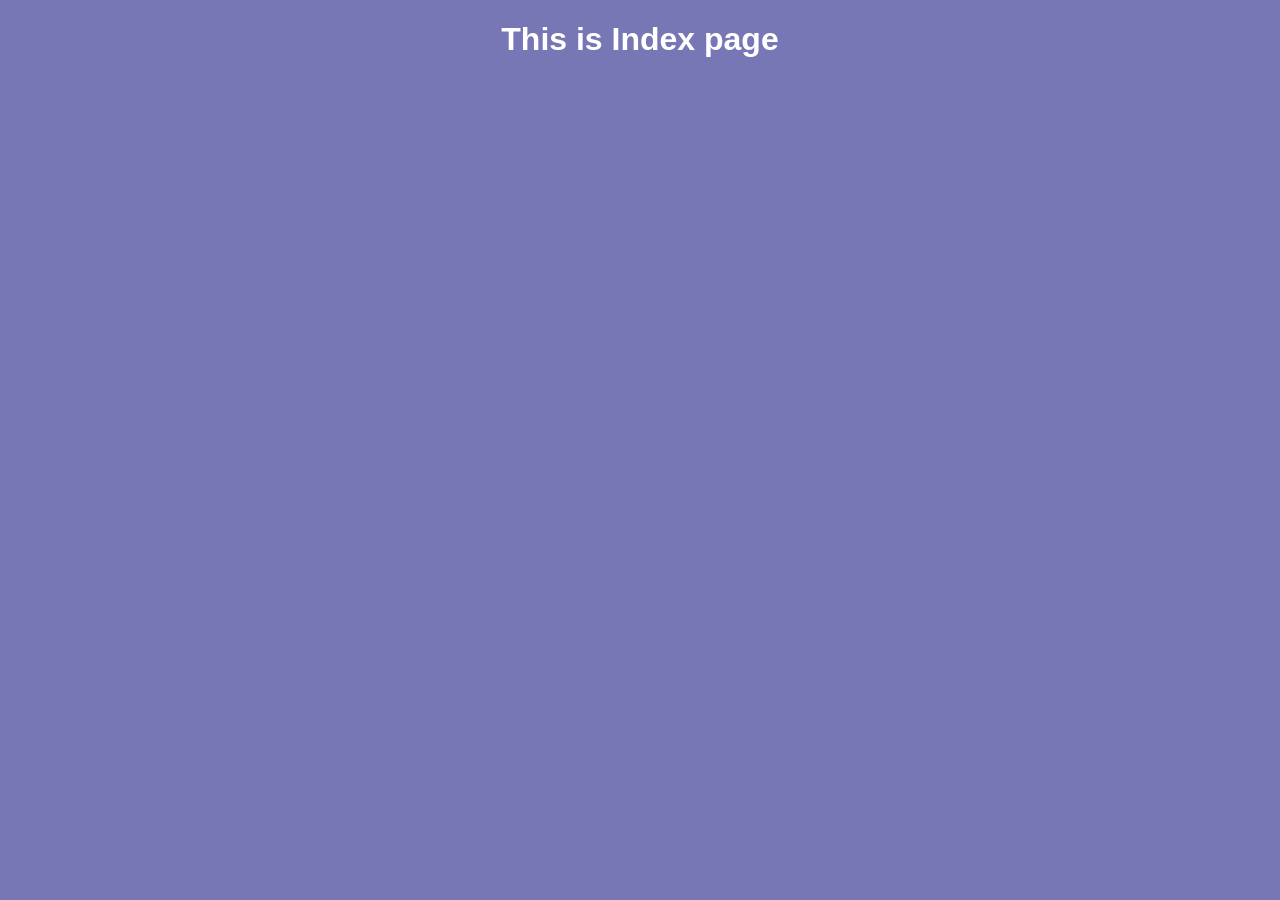
<file: src/index.html>
<!DOCTYPE html>
<html lang="en">
<head>
  <meta charset="UTF-8">
  <meta name="viewport" content="width=device-width, initial-scale=1.0">
  <title>Base Page</title>
  <link rel="stylesheet" href="../styles/index.css">
</head>
<body>
  <h1>This is Index page</h1>
</body>
</html>
</file>
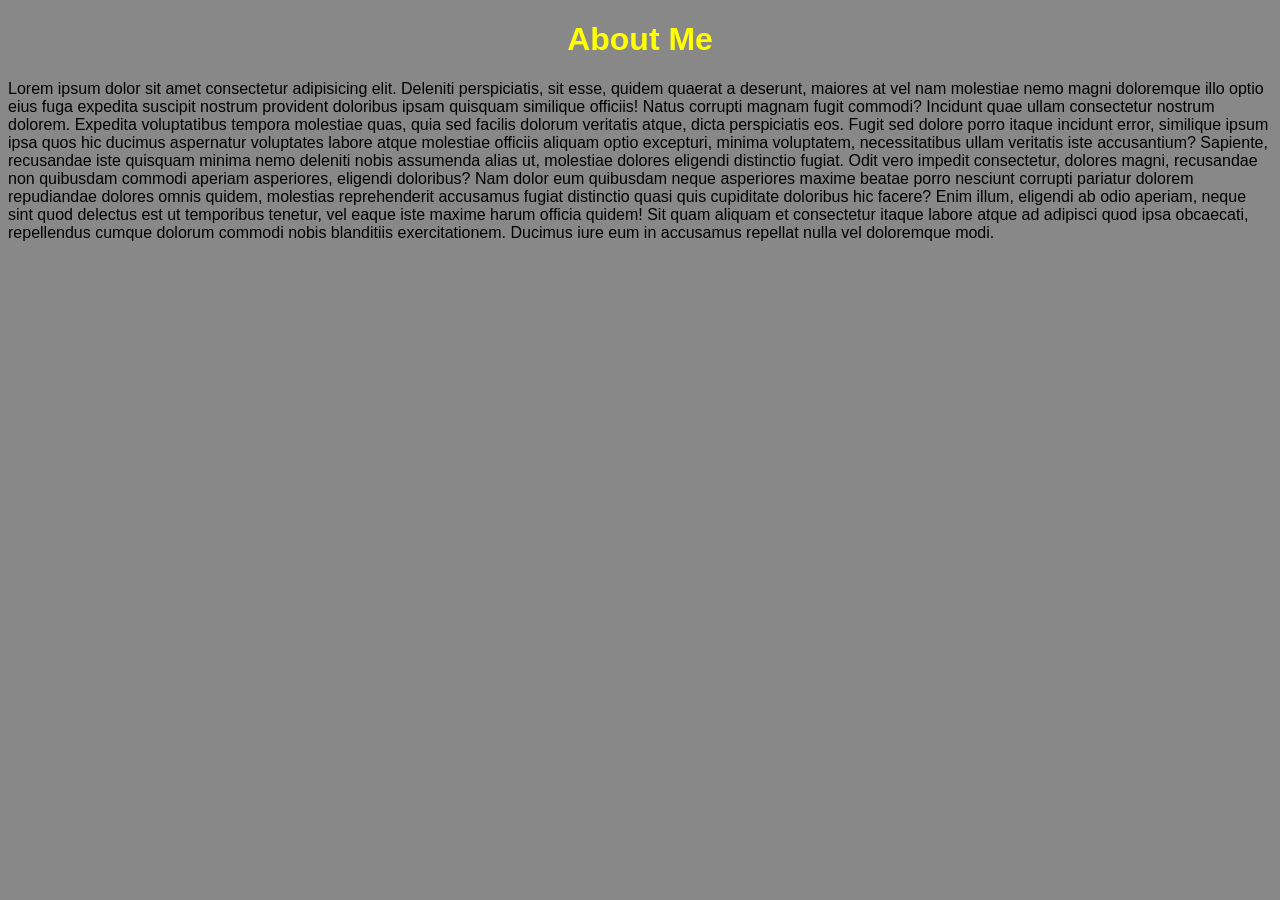
<file: src/about-me.html>
<!DOCTYPE html>
<html lang="en">
<head>
  <meta charset="UTF-8">
  <meta name="viewport" content="width=device-width, initial-scale=1.0">
  <title>About Me</title>
  <link rel="stylesheet" href="../styles/about-me.css">
</head>
<body>
  <h1>About Me</h1>
  <p>Lorem ipsum dolor sit amet consectetur adipisicing elit. Deleniti perspiciatis, sit esse, quidem quaerat a deserunt, maiores at vel nam molestiae nemo magni doloremque illo optio eius fuga expedita suscipit nostrum provident doloribus ipsam quisquam similique officiis! Natus corrupti magnam fugit commodi? Incidunt quae ullam consectetur nostrum dolorem. Expedita voluptatibus tempora molestiae quas, quia sed facilis dolorum veritatis atque, dicta perspiciatis eos. Fugit sed dolore porro itaque incidunt error, similique ipsum ipsa quos hic ducimus aspernatur voluptates labore atque molestiae officiis aliquam optio excepturi, minima voluptatem, necessitatibus ullam veritatis iste accusantium? Sapiente, recusandae iste quisquam minima nemo deleniti nobis assumenda alias ut, molestiae dolores eligendi distinctio fugiat. Odit vero impedit consectetur, dolores magni, recusandae non quibusdam commodi aperiam asperiores, eligendi doloribus? Nam dolor eum quibusdam neque asperiores maxime beatae porro nesciunt corrupti pariatur dolorem repudiandae dolores omnis quidem, molestias reprehenderit accusamus fugiat distinctio quasi quis cupiditate doloribus hic facere? Enim illum, eligendi ab odio aperiam, neque sint quod delectus est ut temporibus tenetur, vel eaque iste maxime harum officia quidem! Sit quam aliquam et consectetur itaque labore atque ad adipisci quod ipsa obcaecati, repellendus cumque dolorum commodi nobis blanditiis exercitationem. Ducimus iure eum in accusamus repellat nulla vel doloremque modi.</p>
</body>
</html>
</file>
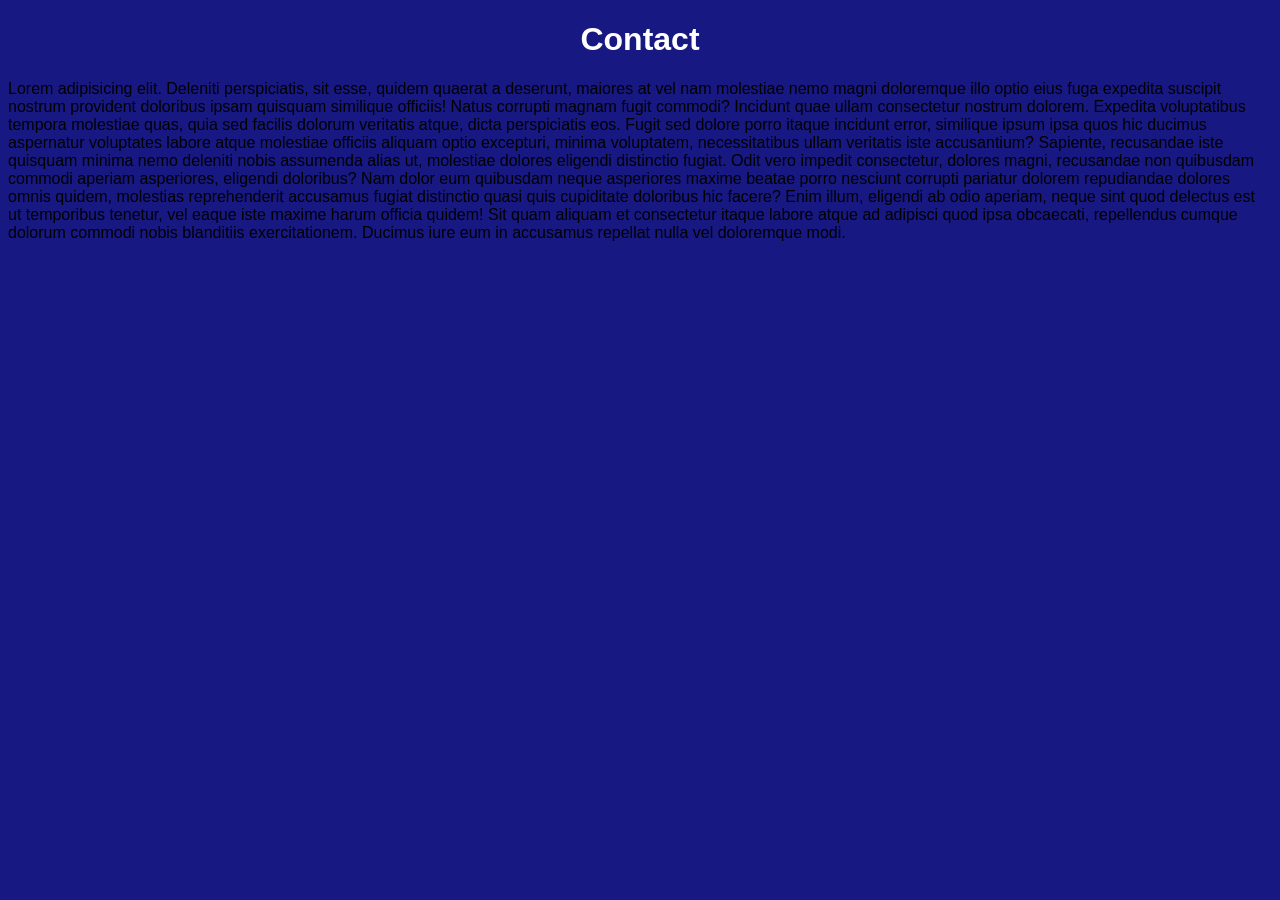
<file: src/contact.html>
<!DOCTYPE html>
<html lang="en">

<head>
  <meta charset="UTF-8">
  <meta name="viewport" content="width=device-width, initial-scale=1.0">
  <title>Contact</title>
  <link rel="stylesheet" href="../styles/contact.css">
</head>

<body>
  <h1>Contact</h1>
  <p>Lorem adipisicing elit. Deleniti perspiciatis, sit esse, quidem quaerat a deserunt, maiores at vel nam molestiae
    nemo magni doloremque illo optio eius fuga expedita suscipit nostrum provident doloribus ipsam quisquam similique
    officiis! Natus corrupti magnam fugit commodi? Incidunt quae ullam consectetur nostrum dolorem. Expedita
    voluptatibus tempora molestiae quas, quia sed facilis dolorum veritatis atque, dicta perspiciatis eos. Fugit sed
    dolore porro itaque incidunt error, similique ipsum ipsa quos hic ducimus aspernatur voluptates labore atque
    molestiae officiis aliquam optio excepturi, minima voluptatem, necessitatibus ullam veritatis iste accusantium?
    Sapiente, recusandae iste quisquam minima nemo deleniti nobis assumenda alias ut, molestiae dolores eligendi
    distinctio fugiat. Odit vero impedit consectetur, dolores magni, recusandae non quibusdam commodi aperiam
    asperiores, eligendi doloribus? Nam dolor eum quibusdam neque asperiores maxime beatae porro nesciunt corrupti
    pariatur dolorem repudiandae dolores omnis quidem, molestias reprehenderit accusamus fugiat distinctio quasi quis
    cupiditate doloribus hic facere? Enim illum, eligendi ab odio aperiam, neque sint quod delectus est ut temporibus
    tenetur, vel eaque iste maxime harum officia quidem! Sit quam aliquam et consectetur itaque labore atque ad adipisci
    quod ipsa obcaecati, repellendus cumque dolorum commodi nobis blanditiis exercitationem. Ducimus iure eum in
    accusamus repellat nulla vel doloremque modi.</p>
</body>

</html>
</file>
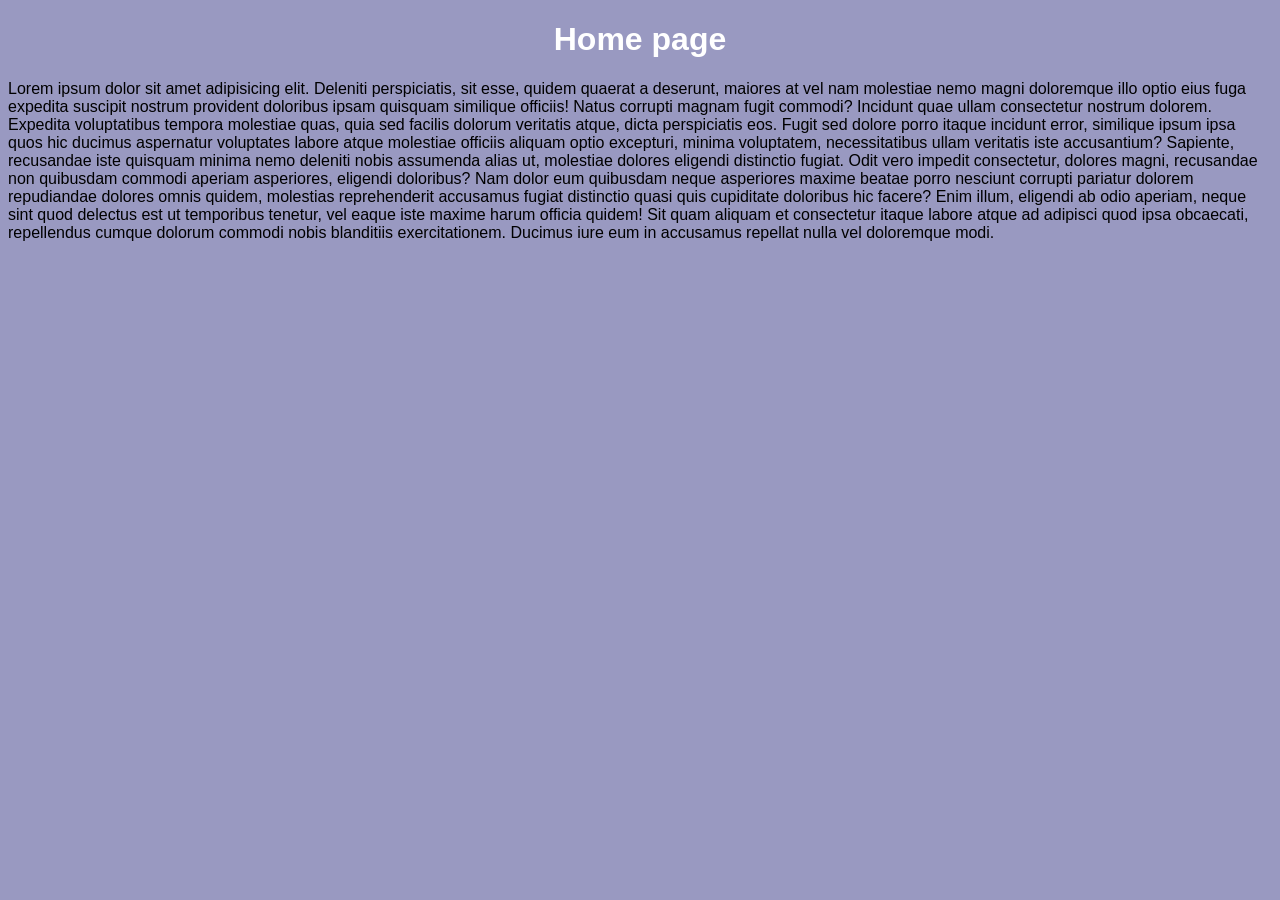
<file: src/home-page.html>
<!DOCTYPE html>
<html lang="en">
<head>
  <meta charset="UTF-8">
  <meta name="viewport" content="width=device-width, initial-scale=1.0">
  <title>Home page</title>
  <link rel="stylesheet" href="../styles/home-page.css">
</head>
<body>
  <h1>Home page</h1>
  <p>Lorem ipsum dolor sit amet adipisicing elit. Deleniti perspiciatis, sit esse, quidem quaerat a deserunt, maiores at vel nam molestiae nemo magni doloremque illo optio eius fuga expedita suscipit nostrum provident doloribus ipsam quisquam similique officiis! Natus corrupti magnam fugit commodi? Incidunt quae ullam consectetur nostrum dolorem. Expedita voluptatibus tempora molestiae quas, quia sed facilis dolorum veritatis atque, dicta perspiciatis eos. Fugit sed dolore porro itaque incidunt error, similique ipsum ipsa quos hic ducimus aspernatur voluptates labore atque molestiae officiis aliquam optio excepturi, minima voluptatem, necessitatibus ullam veritatis iste accusantium? Sapiente, recusandae iste quisquam minima nemo deleniti nobis assumenda alias ut, molestiae dolores eligendi distinctio fugiat. Odit vero impedit consectetur, dolores magni, recusandae non quibusdam commodi aperiam asperiores, eligendi doloribus? Nam dolor eum quibusdam neque asperiores maxime beatae porro nesciunt corrupti pariatur dolorem repudiandae dolores omnis quidem, molestias reprehenderit accusamus fugiat distinctio quasi quis cupiditate doloribus hic facere? Enim illum, eligendi ab odio aperiam, neque sint quod delectus est ut temporibus tenetur, vel eaque iste maxime harum officia quidem! Sit quam aliquam et consectetur itaque labore atque ad adipisci quod ipsa obcaecati, repellendus cumque dolorum commodi nobis blanditiis exercitationem. Ducimus iure eum in accusamus repellat nulla vel doloremque modi.</p>
</body>
</html>
</file>
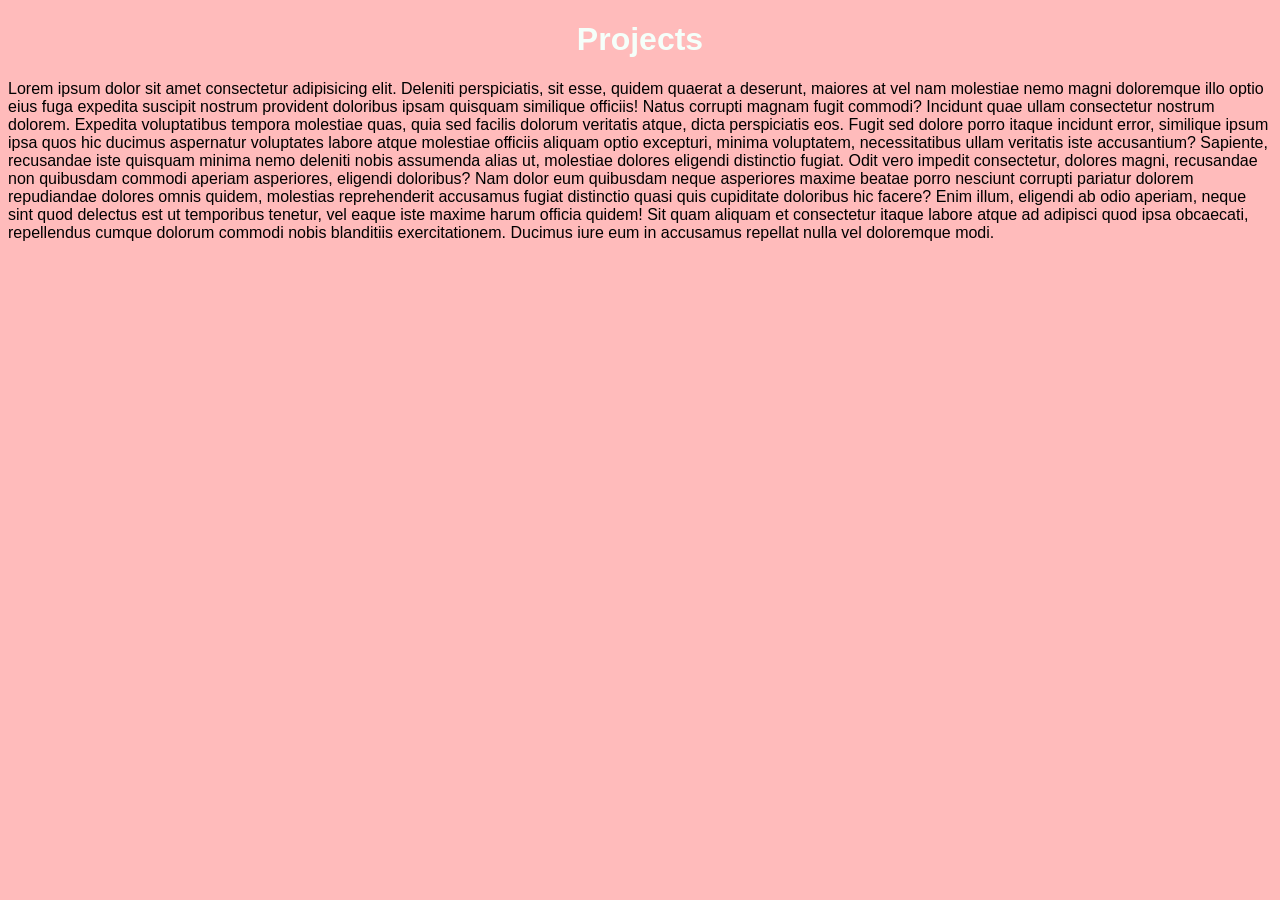
<file: src/projects.html>
<!DOCTYPE html>
<html lang="en">
<head>
  <meta charset="UTF-8">
  <meta name="viewport" content="width=device-width, initial-scale=1.0">
  <title>Projects</title>
  <link rel="stylesheet" href="../styles/projects.css">
</head>
<body>
  <h1>Projects</h1>
  <p>Lorem ipsum dolor sit amet consectetur adipisicing elit. Deleniti perspiciatis, sit esse, quidem quaerat a deserunt, maiores at vel nam molestiae nemo magni doloremque illo optio eius fuga expedita suscipit nostrum provident doloribus ipsam quisquam similique officiis! Natus corrupti magnam fugit commodi? Incidunt quae ullam consectetur nostrum dolorem. Expedita voluptatibus tempora molestiae quas, quia sed facilis dolorum veritatis atque, dicta perspiciatis eos. Fugit sed dolore porro itaque incidunt error, similique ipsum ipsa quos hic ducimus aspernatur voluptates labore atque molestiae officiis aliquam optio excepturi, minima voluptatem, necessitatibus ullam veritatis iste accusantium? Sapiente, recusandae iste quisquam minima nemo deleniti nobis assumenda alias ut, molestiae dolores eligendi distinctio fugiat. Odit vero impedit consectetur, dolores magni, recusandae non quibusdam commodi aperiam asperiores, eligendi doloribus? Nam dolor eum quibusdam neque asperiores maxime beatae porro nesciunt corrupti pariatur dolorem repudiandae dolores omnis quidem, molestias reprehenderit accusamus fugiat distinctio quasi quis cupiditate doloribus hic facere? Enim illum, eligendi ab odio aperiam, neque sint quod delectus est ut temporibus tenetur, vel eaque iste maxime harum officia quidem! Sit quam aliquam et consectetur itaque labore atque ad adipisci quod ipsa obcaecati, repellendus cumque dolorum commodi nobis blanditiis exercitationem. Ducimus iure eum in accusamus repellat nulla vel doloremque modi.</p>
</body>
</html>
</file>
<file: styles/index.css>
body{
  font-family: sans-serif;
  background-color: #0078;
}
h1{
  color: #fff;
  text-align: center;
}
</file>
<file: styles/about-me.css>
body{
  font-family: sans-serif;
  background-color: #888;
}
h1{
  color: yellow;
  text-align: center;
}
</file>
<file: styles/contact.css>
body{
  font-family: sans-serif;
  background-color: rgba(0, 0, 119, 0.904);
}
h1{
  color: #fff;
  text-align: center;
}
</file>
<file: styles/home-page.css>
body{
  font-family: sans-serif;
  background-color: #0066;
}
h1{
  color: #fff;
  text-align: center;
}
</file>
<file: styles/projects.css>
body{
  font-family: sans-serif;
  background-color: #fbb;
}
h1{
  color: mintcream;
  text-align: center;
}
</file>
